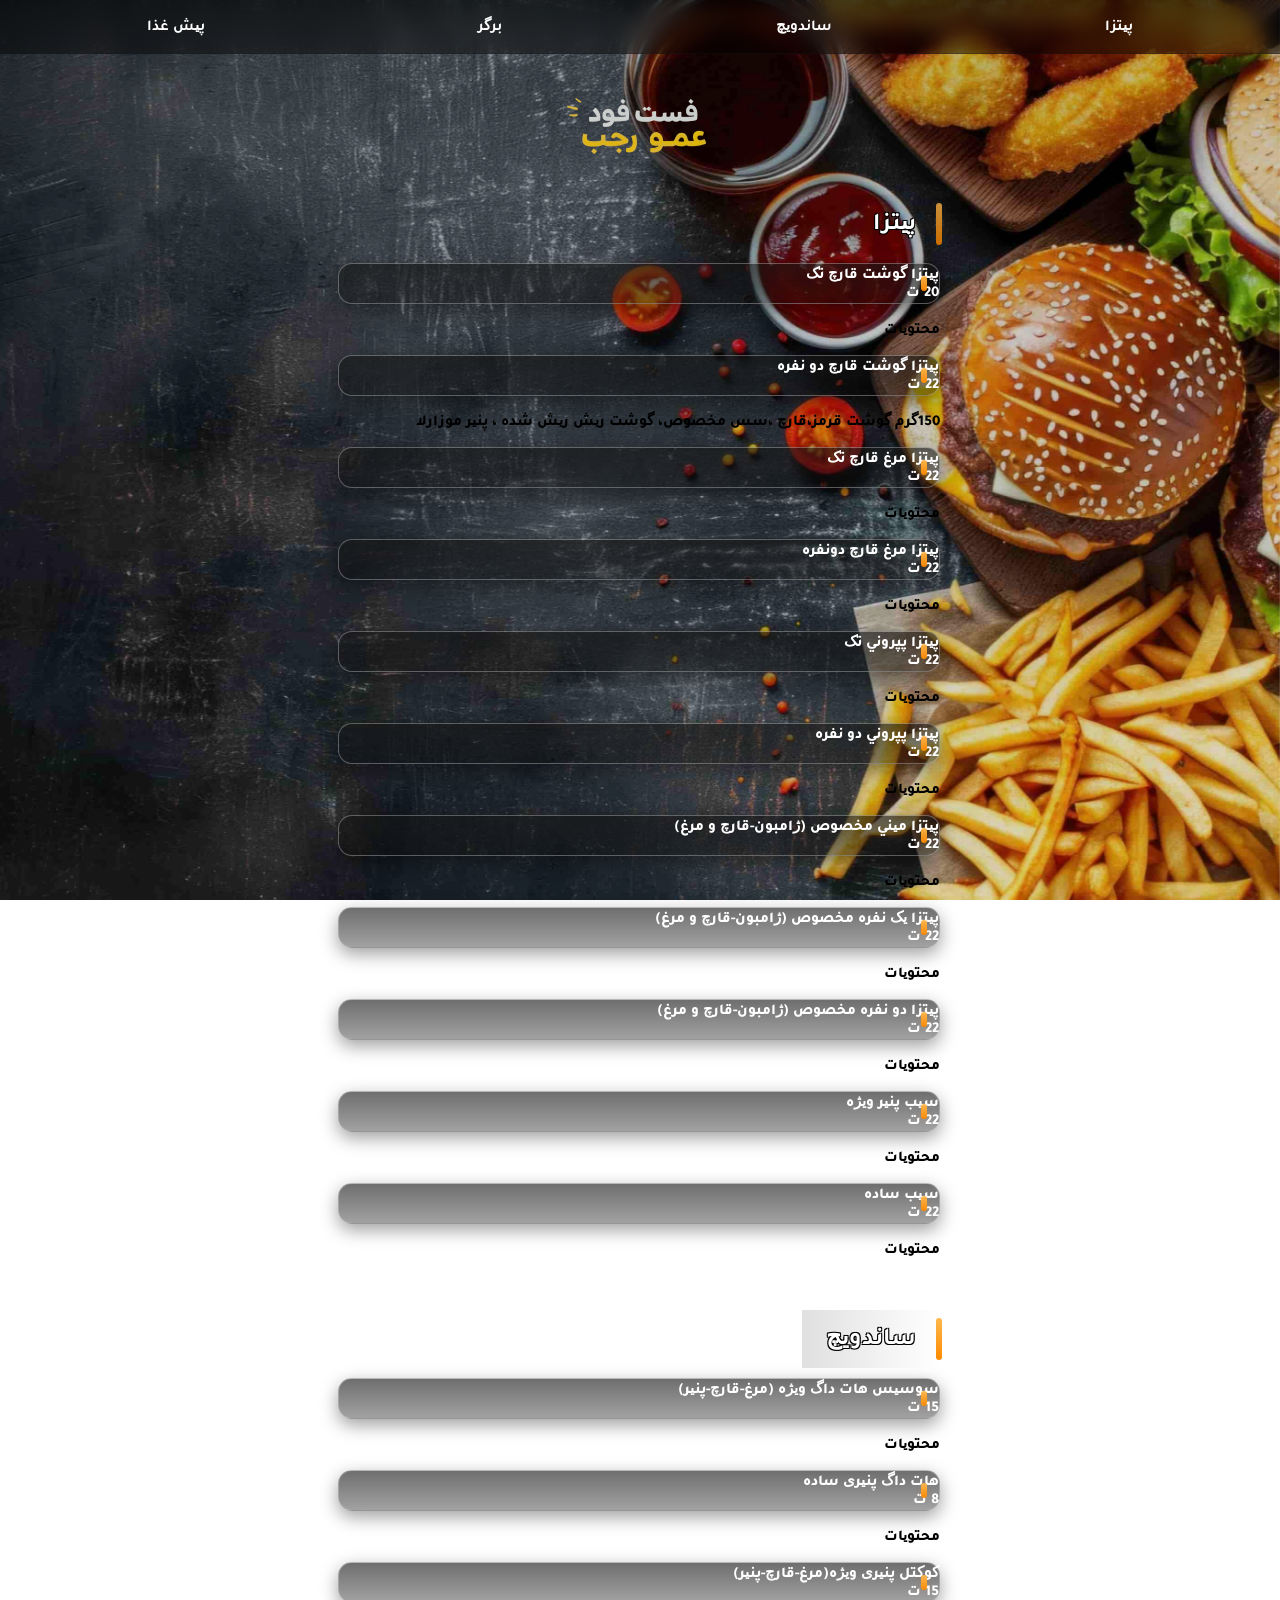
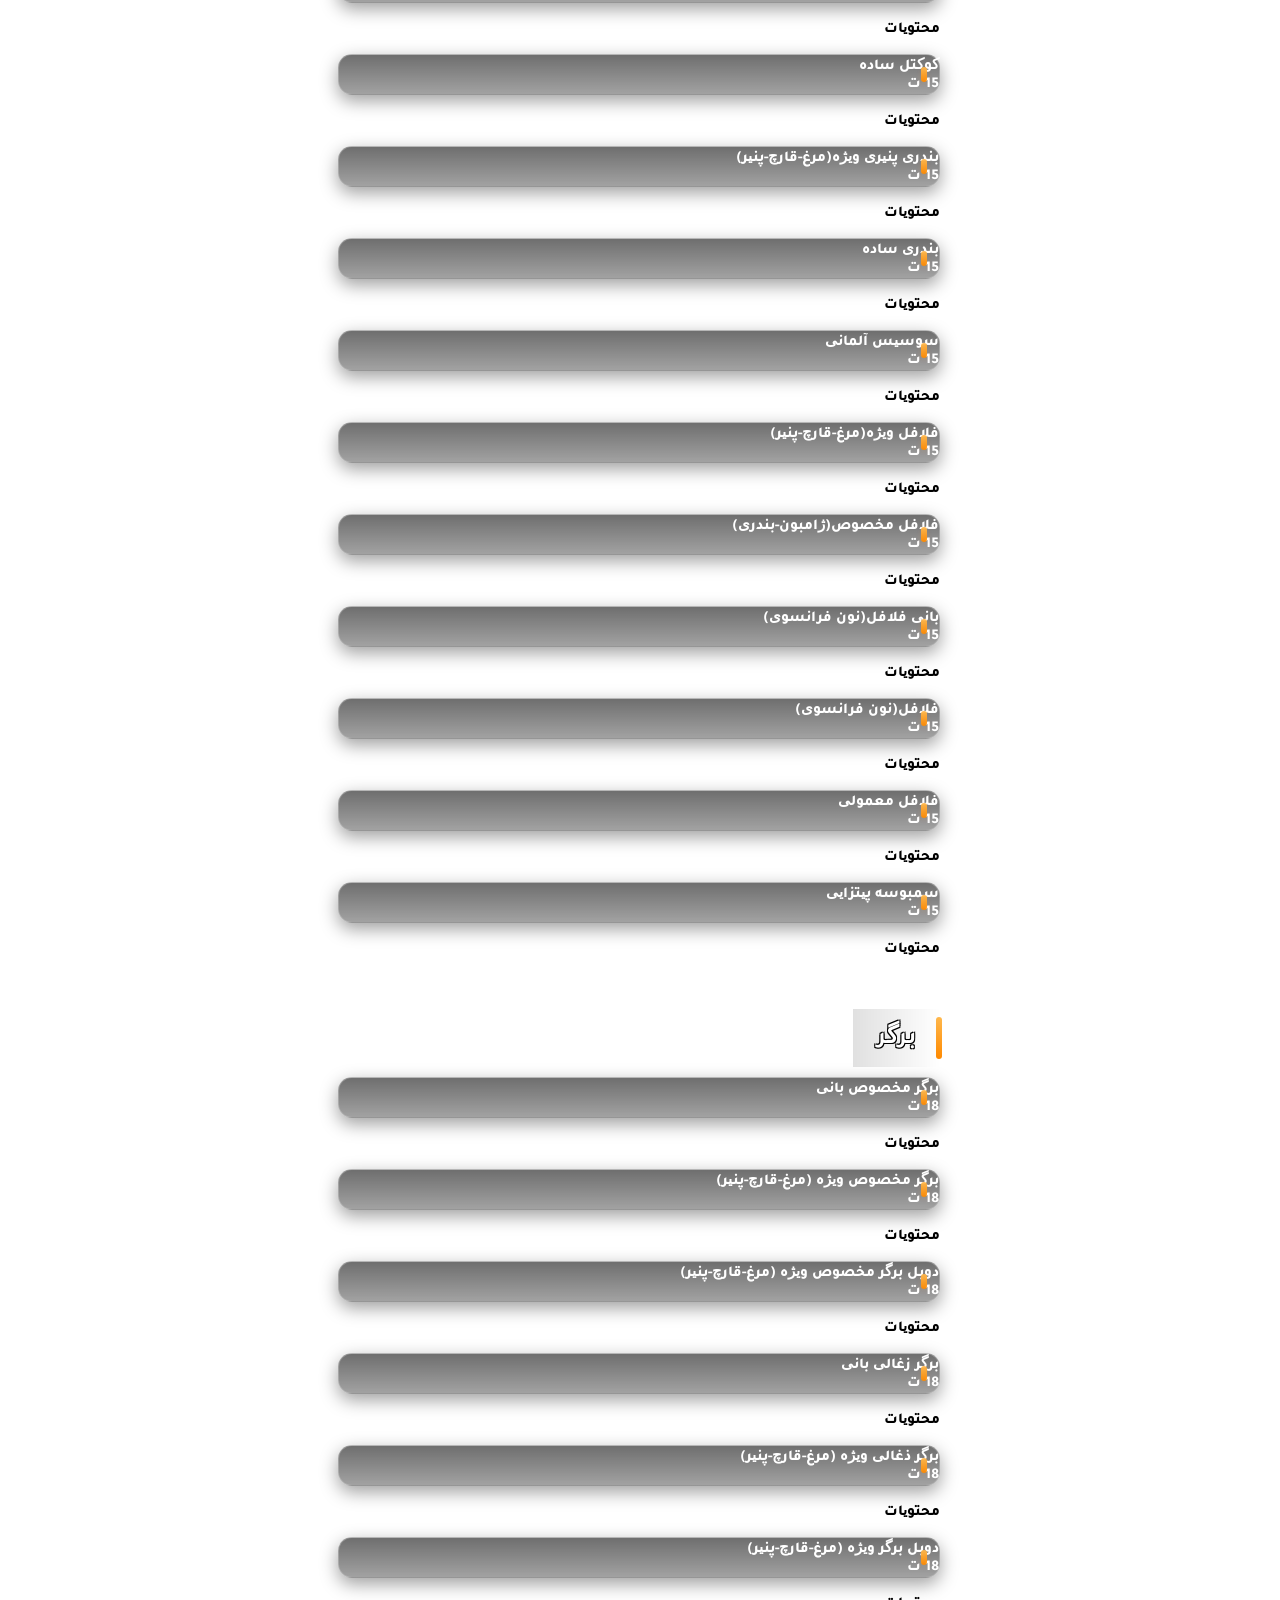
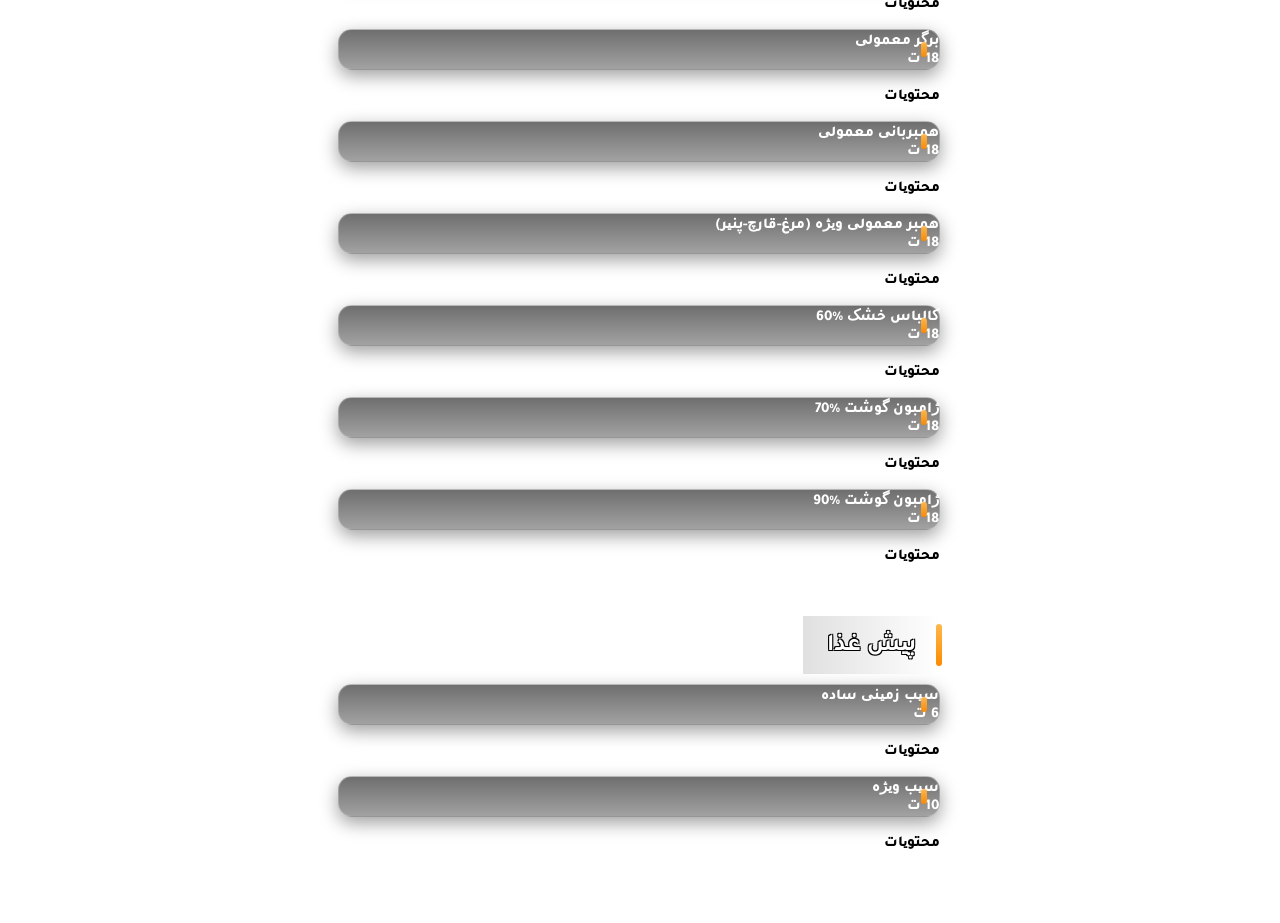
<file: menu.html>
<!DOCTYPE html>
<html lang="ar" dir="rtl">
<head>
  <meta charset="UTF-8" />
  <meta name="viewport" content="width=device-width, initial-scale=1.0"/>
  <title>قائمة الطعام</title>
  <link href="https://fonts.googleapis.com/css2?family=Tajawal:wght@400;700&display=swap" rel="stylesheet"/>
  <link type="text/css" rel="stylesheet" href="style.css"/>
</head>
<body>
  <nav class="navbar">
    <a href="#pizza">پیتزا</a>
    <a href="#sandwiches">ساندویچ</a>
    <a href="#burgers">برگر</a>
    <a href="#appetizers">پیش غذا</a>
    
  </nav>

  <img src="images/amoo-rajab.png" alt="عمو رجب" class="logo" />

  <div class="menu-container">

    <section id="pizza">
      <h2>پیتزا</h2>

      <div class="menu-block">
        <div class="menu-item"><span>پیتزا گوشت قارچ تک </span><div class="price-box">20 ت</div></div>
        <div class="item-details"><p>محتویات</p></div>
      </div>

      <div class="menu-block">
        <div class="menu-item"><span>پیتزا گوشت قارچ دو نفره </span><div class="price-box">22 ت</div></div>
        <div class="item-details"><p>150گرم گوشت قرمز،قارچ ،سس مخصوص، گوشت ریش ریش شده ، پنیر موزارلا           </p></div>
      </div>

      <div class="menu-block">
        <div class="menu-item"><span>پیتزا مرغ قارچ تک </span><div class="price-box">22 ت</div></div>
        <div class="item-details"><p>محتویات</p></div>
      </div>

      <div class="menu-block">
        <div class="menu-item"><span>پیتزا مرغ قارچ دونفره </span><div class="price-box">22 ت</div></div>
        <div class="item-details"><p>محتویات</p></div>
      </div>

      <div class="menu-block">
        <div class="menu-item"><span>پیتزا پپروني تک</span><div class="price-box">22 ت</div></div>
        <div class="item-details"><p>محتویات</p></div>
      </div>

      <div class="menu-block">
        <div class="menu-item"><span>پیتزا پپروني دو نفره</span><div class="price-box">22 ت</div></div>
        <div class="item-details"><p>محتویات</p></div>
      </div>

      <div class="menu-block">
        <div class="menu-item"><span>پیتزا میني مخصوص (ژامبون-قارچ و مرغ)</span><div class="price-box">22 ت</div></div>
        <div class="item-details"><p>محتویات</p></div>
      </div>

      <div class="menu-block">
        <div class="menu-item"><span>پیتزا یک نفره مخصوص (ژامبون-قارچ و مرغ)</span><div class="price-box">22 ت</div></div>
        <div class="item-details"><p>محتویات</p></div>
      </div>

      <div class="menu-block">
        <div class="menu-item"><span>پیتزا دو نفره مخصوص (ژامبون-قارچ و مرغ)</span><div class="price-box">22 ت</div></div>
        <div class="item-details"><p>محتویات</p></div>
      </div>

      <div class="menu-block">
        <div class="menu-item"><span>سیب پنیر ویژه</span><div class="price-box">22 ت</div></div>
        <div class="item-details"><p>محتویات</p></div>
      </div>

      <div class="menu-block">
        <div class="menu-item"><span>سیب ساده</span><div class="price-box">22 ت</div></div>
        <div class="item-details"><p>محتویات</p></div>
      </div>
    </section>

    <section id="sandwiches">
      <h2>ساندویچ</h2>

      <div class="menu-block">
        <div class="menu-item"><span>  سوسیس هات داگ ویژه (مرغ-قارچ-پنیر)</span><div class="price-box">15 ت</div></div>
        <div class="item-details"><p>محتویات</p></div>
      </div>

      <div class="menu-block">
        <div class="menu-item"><span>هات داگ پنیری ساده </span><div class="price-box">8 ت</div></div>
        <div class="item-details"><p>محتویات</p></div>
      </div>
      <div class="menu-block">
        <div class="menu-item"><span>کوکتل پنیری ویژه(مرغ-قارچ-پنیر)</span><div class="price-box">15 ت</div></div>
        <div class="item-details"><p>محتویات</p></div>
      </div>
    
      <div class="menu-block">
        <div class="menu-item"><span>کوکتل ساده</span><div class="price-box">15 ت</div></div>
        <div class="item-details"><p>محتویات</p></div>
      </div>
    
      <div class="menu-block">
        <div class="menu-item"><span>بندری پنیری ویژه(مرغ-قارچ-پنیر)</span><div class="price-box">15 ت</div></div>
        <div class="item-details"><p>محتویات</p></div>
      </div>
    
      <div class="menu-block">
        <div class="menu-item"><span>بندری ساده</span><div class="price-box">15 ت</div></div>
        <div class="item-details"><p>محتویات</p></div>
      </div>
    
      <div class="menu-block">
        <div class="menu-item"><span>سوسیس آلمانی</span><div class="price-box">15 ت</div></div>
        <div class="item-details"><p>محتویات</p></div>
      </div>
    
      <div class="menu-block">
        <div class="menu-item"><span>فلافل ویژه(مرغ-قارچ-پنیر)</span><div class="price-box">15 ت</div></div>
        <div class="item-details"><p>محتویات</p></div>
      </div>
    
      <div class="menu-block">
        <div class="menu-item"><span>فلافل مخصوص(ژامبون-بندری)</span><div class="price-box">15 ت</div></div>
        <div class="item-details"><p>محتویات</p></div>
      </div>
    
      <div class="menu-block">
        <div class="menu-item"><span>بانی فلافل(نون فرانسوی)</span><div class="price-box">15 ت</div></div>
        <div class="item-details"><p>محتویات</p></div>
      </div>
    
      <div class="menu-block">
        <div class="menu-item"><span>فلافل(نون فرانسوی)</span><div class="price-box">15 ت</div></div>
        <div class="item-details"><p>محتویات</p></div>
      </div>
    
      <div class="menu-block">
        <div class="menu-item"><span>فلافل معمولی</span><div class="price-box">15 ت</div></div>
        <div class="item-details"><p>محتویات</p></div>
      </div>
    
      <div class="menu-block">
        <div class="menu-item"><span>سمبوسه پیتزایی</span><div class="price-box">15 ت</div></div>
        <div class="item-details"><p>محتویات</p></div>
      </div>

    </section>

      <section id="burgers">
        <h2>برگر</h2>
      
        <div class="menu-block">
          <div class="menu-item"><span>برگر مخصوص بانی</span><div class="price-box">18 ت</div></div>
          <div class="item-details"><p>محتویات</p></div>
        </div>
      
        <div class="menu-block">
          <div class="menu-item"><span> برگر مخصوص ویژه (مرغ-قارچ-پنیر)</span><div class="price-box">18 ت</div></div>
          <div class="item-details"><p>محتویات</p></div>
        </div>
      
        <div class="menu-block">
          <div class="menu-item"><span> دوبل برگر مخصوص ویژه (مرغ-قارچ-پنیر)</span><div class="price-box">18 ت</div></div>
          <div class="item-details"><p>محتویات</p></div>
        </div>
      
        <div class="menu-block">
          <div class="menu-item"><span> برگر زغالی بانی</span><div class="price-box">18 ت</div></div>
          <div class="item-details"><p>محتویات</p></div>
        </div>
      
        <div class="menu-block">
          <div class="menu-item"><span>برگر ذغالی ویژه (مرغ-قارچ-پنیر)</span><div class="price-box">18 ت</div></div>
          <div class="item-details"><p>محتویات</p></div>
        </div>
      
        <div class="menu-block">
          <div class="menu-item"><span>دوبل برگر ویژه (مرغ-قارچ-پنیر)</span><div class="price-box">18 ت</div></div>
          <div class="item-details"><p>محتویات</p></div>
        </div>
      
        <div class="menu-block">
          <div class="menu-item"><span>برگر معمولی</span><div class="price-box">18 ت</div></div>
          <div class="item-details"><p>محتویات</p></div>
        </div>
      
        <div class="menu-block">
          <div class="menu-item"><span> همبربانی معمولی</span><div class="price-box">18 ت</div></div>
          <div class="item-details"><p>محتویات</p></div>
        </div>
      
        <div class="menu-block">
          <div class="menu-item"><span> همبر معمولی ویژه (مرغ-قارچ-پنیر)</span><div class="price-box">18 ت</div></div>
          <div class="item-details"><p>محتویات</p></div>
        </div>
      
        <div class="menu-block">
          <div class="menu-item"><span>کالباس خشک  %60</span><div class="price-box">18 ت</div></div>
          <div class="item-details"><p>محتویات</p></div>
        </div>
      
        <div class="menu-block">
          <div class="menu-item"><span>ژامبون گوشت %70</span><div class="price-box">18 ت</div></div>
          <div class="item-details"><p>محتویات</p></div>
        </div>
      
        <div class="menu-block">
          <div class="menu-item"><span> ژامبون گوشت %90</span><div class="price-box">18 ت</div></div>
          <div class="item-details"><p>محتویات</p></div>
        </div>
      </section>
      
    <section id="appetizers">
      <h2>پیش غذا</h2>

      <div class="menu-block">
        <div class="menu-item"><span>سیب زمینی ساده</span><div class="price-box">6 ت</div></div>
        <div class="item-details"><p>محتویات</p></div>
      </div>

      <div class="menu-block">
        <div class="menu-item"><span>سیب ویژه</span><div class="price-box">10 ت</div></div>
        <div class="item-details"><p>محتویات</p></div>
      </div>
    </section>

  </div>

  <script>
    document.querySelectorAll('.menu-item').forEach((item) => {
      item.addEventListener('click', () => {
        const details = item.nextElementSibling;
        if (!details || !details.classList.contains('item-details')) return;

        const isOpen = details.style.maxHeight && details.style.maxHeight !== "0px";

        document.querySelectorAll('.item-details').forEach(d => {
          d.style.maxHeight = null;
          d.style.paddingTop = 0;
          d.style.opacity = 0;
          d.style.border = "none";
        });

        if (!isOpen) {
          details.style.maxHeight = details.scrollHeight + "px";
          details.style.paddingTop = "10px";
          details.style.opacity = 1;
          details.style.border = "1px solid rgba(255, 255, 255, 0.2)";
        }
      });
    });
  </script>
</body>
</html>
</file>
<file: style.css>
/* ---------------------------
   AMO RAJAB — FINAL FLIP CSS (VERTICAL + GLASS)
   --------------------------- */

   :root {
    --fg: #fff;
    --pill-bg: rgba(0,0,0,0.45);
    --card-bg: linear-gradient(180deg, rgba(20,20,20,0.58), rgba(10,10,10,0.38));
  }
  
  /* ===== Root & background ===== */
  html {
    scroll-behavior: smooth;
  }
  
  /* main page container */
  body {
    margin: 0;
    direction: rtl;
    font-family: 'Tajawal','Vazirmatn','Estedad','Tahoma',sans-serif;
    font-weight: 800;
    font-size: 15px;
    background: transparent; /* image lives on ::before */
  }
  
  body::before {
    content: '';
    position: fixed;
    inset: 0;
    z-index: -2;
    background-image: url('images/beautuful-fast-food-background.jpg');
    background-size: cover;
    background-repeat: no-repeat;
    background-position: center top;
    background-attachment: fixed; /* stays fixed on scroll */
  }
  
  /* 🔹 Dark overlay layer */
  body::after {
    content: '';
    position: fixed;
    inset: 0;
    z-index: -1;
    background: linear-gradient(to bottom right, rgba(0,0,0,0.3), rgba(0,0,0,0.1));
  }
  
  /* mobile tweaks */
  @media (max-width: 720px) {
    body {
      font-size: 16px;
    }
  
    /* use mobile-specific background */
    body::before {
      background-image: url('images/mobile-bg.jpg');
      background-size: cover;
      background-position: center top;
      background-attachment: fixed;
    }
  }
  
  /* ===== Navbar ===== */
  .navbar {
    position: fixed;
    top: 0;
    left: 0;
    right: 0;
    z-index: 3000;
    display: flex;
    justify-content: space-around;
    padding: 10px;
    background: linear-gradient(180deg, rgba(0,0,0,0.62), rgba(0,0,0,0.45));
    backdrop-filter: blur(10px);
    border-bottom: 1px solid rgba(255,255,255,0.03);
  }
  
  .navbar a {
    color: var(--fg);
    text-decoration: none;
    font-weight: 700;
    font-size: 0.95rem;
    padding: 6px 7px;
    border-radius: 8px;
    transition: background 0.22s ease;
  }
  
  .navbar a:hover {
    background: rgba(255,255,255,0.15);
  }
  
  /* ===== Logo ===== */
  .logo {
    display: block;
    margin: 95px auto 0;           /* same as your last version */
    height: 60px;
    max-width: 80%;
    object-fit: contain;
    position: relative;
    z-index: 1500;
  }
  
  /* ===== Layout ===== */
  .menu-container {
    max-width: 600px;
    margin: 0 auto;
    padding: 20px 10px 40px;
  }
  
  section {
    margin-bottom: 30px;
    scroll-margin-top: 70px;
  }
  
  /* section headings */
  section h2 {
    display: inline-block;
    position: relative;
    padding: 0.5em 1em;
    margin: 20px 0 10px;
    font-weight: 700;
    font-size: 1.5rem;
    color: var(--fg);
    text-shadow:
      -1px -1px 0 #000,
       1px -1px 0 #000,
      -1px  1px 0 #000,
       1px  1px 0 #000;
    background: linear-gradient(90deg, rgba(0,0,0,0.12), transparent);
  }
  
  /* orange stripe for headings */
  section h2::before {
    content: "";
    position: absolute;
    top: 8px;
    right: -2px;
    height: calc(100% - 16px);
    width: 6px;
    border-radius: 6px;
    background: linear-gradient(180deg, #ffb84d, #ff8a00);
    z-index: -1;
  }
  
  /* ===== Floating buttons ===== */
  .floating-buttons { /* kept in case you use it later */ }
  
  .instagram-float {
    position: fixed;
    top: 90px;             /* spacing below navbar */
    left: 10px;
    width: 50px;
    height: 50px;
    border-radius: 50%;
    padding: 6px;
    z-index: 999;
    display: flex;
    justify-content: center;
    align-items: center;
    transition: transform 0.3s ease, opacity 0.3s ease;
    background: none;
    box-shadow: 0 10px 28px rgba(0,0,0,0.28);
  }
  
  .instagram-float:hover {
    transform: scale(1.1);
  }
  
  .instagram-float img {
    width: 100%;
    height: 100%;
    border-radius: 50%;
    display: block;
  }
  
  /* Floating Call Icon - top-right by default */
  .floating-call {
    position: fixed;
    right: 20px;
    width: 50px;
    height: 50px;
    z-index: 1000;
    transition: all 0.4s ease;
    background: none;
    box-shadow: 0 10px 28px rgba(0,0,0,0.28);
  }
  
  /* at top (no .at-bottom class) */
  .floating-call:not(.at-bottom) {
    top: 90px;             /* spacing below navbar */
  }
  
  /* when scrolled beyond hero, move to bottom-right */
  .floating-call.at-bottom {
    top: auto;
    bottom: 20px;
  }
  
  /* animation helper classes */
  .slide-out {
    opacity: 0;
    transform: scale(0.9);
  }
  
  .slide-in {
    opacity: 1;
    transform: scale(1);
  }
  
  /* ===== Menu items (flip cards) ===== */
  
  .menu-block {
    margin-bottom: 14px;
  }
  
  .menu-item-card {
    perspective: 1400px; /* slight 3D feel */
  }
  
  /* clickable card */
  .menu-item {
    position: relative;
    width: 100%;
    border-radius: 14px;
    background: linear-gradient(180deg, rgba(22,22,22,0.62), rgba(10,10,10,0.38));
    color: var(--fg);
    cursor: pointer;
    transition: transform 0.32s cubic-bezier(.2,.9,.2,1), box-shadow .28s ease, background .28s ease;
    overflow: visible;
    box-shadow: 0 6px 18px rgba(0,0,0,0.38);
    transform-style: preserve-3d;
  
    /* 🔹 slim shiny silver outline */
    border: 1px solid rgba(220,220,220,0.35);
  }
  
  /* subtle hover lift (desktop; mobile just gets nicer shadow) */
  .menu-item:hover {
    transform: translateY(-4px);
    box-shadow: 0 14px 34px rgba(0,0,0,0.42);
  }
  
  /* thin orange accent stripe on right edge */
  .menu-item::after {
    content: '';
    position: absolute;
    top: 12px;
    bottom: 12px;
    right: 12px;
    width: 6px;
    border-radius: 6px;
    background: linear-gradient(180deg, #ffb84d, #ff8a00);
    opacity: 0.95;
    pointer-events: none;
    z-index: 3;
    box-shadow: 0 2px 6px rgba(255,138,0,0.12);
  }
  
  /* shared face styles */
  .card-face {
    box-sizing: border-box;
    padding: 12px 14px;
    border-radius: 14px;
    backface-visibility: hidden;
    -webkit-backface-visibility: hidden;
  }
  
  /* FRONT side: normal flow, defines height */
  .card-front {
    position: relative;
    display: flex;
    align-items: center;
    justify-content: space-between;
    gap: 12px;
    z-index: 1;
  }
  
  /* BACK side: overlay, does NOT affect layout */
  .card-back {
    position: absolute;
    inset: 0;
    background: linear-gradient(180deg, #ffffff, #fafafa);
    color: #111;
    font-size: 0.95rem;
    padding: 20px;
    border-radius: 14px;
    border: 1px solid rgba(0,0,0,0.04);
  
    /* Keep text upright after flip */
    transform: rotateX(180deg);
  
    /* ✨ No scrollbar — fully clean */
    overflow: hidden;
  
    /* ✨ Center the text vertically and horizontally */
    display: flex;
    align-items: center;
    justify-content: center;
    text-align: center;
  
    /* Transition & visibility */
    opacity: 0;
    visibility: hidden;
    pointer-events: none;
  
    z-index: 2;
    transition: opacity 0.28s ease, visibility 0.28s ease;
  }
  
  /* flip state – vertical spin + swap visual side */
  .menu-item.flipped {
    transform: rotateX(180deg);
  }
  
  .menu-item.flipped .card-front {
    opacity: 0;
    pointer-events: none;
  }
  
  .menu-item.flipped .card-back {
    opacity: 1;
    visibility: visible;
    pointer-events: auto;
  }
  
  /* title text */
  .item-title {
    flex: 1 1 auto;
    font-weight: 700;
    font-size: 1.03rem;
    white-space: normal;   /* allow wrapping */
    overflow: visible;     /* prevents clipping */
    text-overflow: unset;  /* stops the ... */
    line-height: 1.4;      /* optional: nicer multi-line spacing */
    letter-spacing: 0.2px;
    text-shadow: 0 1px 1px rgba(0,0,0,0.65);
  }
  
  /* prices */
  .prices {
    display: flex;
    flex-direction: column;
    gap: 4px;
    width: 100%; /* make sure it spans full available width */
    align-items: flex-end;
    margin-right: 6px; /* keep clear of orange bar on small screens */
  }
  
  .price-entry {
    display: inline-flex;
    align-items: center;
    gap: 6px;
    padding: 6px 10px;
    border-radius: 999px;
    background: linear-gradient(180deg, rgba(255,255,255,0.06), rgba(255,255,255,0.03));
    color: #fff;
    font-weight: 700;
    min-width: 72px;
    justify-content: center;
    font-size: 0.92rem;
    border: 1px solid rgba(255,255,255,0.06);
    box-shadow: inset 0 -2px 4px rgba(0,0,0,0.18), 0 6px 14px rgba(0,0,0,0.25);
    white-space: nowrap; /* stops line break inside pill */
  }
  
  .price-size {
    font-size: 0.72rem;
    opacity: 0.9;
    display: block;
    line-height: 1;
  }
  
  .price-value {
    font-variant-numeric: tabular-nums;
  }
  
  /* extra spacing between stacked price pills */
  .prices .price-entry + .price-entry {
    margin-top: 6px;
  }

  #platters .price-entry {
    background: linear-gradient(
      180deg,
      rgba(129, 199, 132, 0.95),
      rgba(102, 187, 106, 0.95)
    );
  margin-top: 0.75rem;
  margin-bottom: 0.75rem;
    transform: rotate(-30deg);
  }

  
  
  /* responsive tweaks */
  @media (min-width: 720px) {
    .price-entry {
      min-width: 84px;
      padding: 8px 12px;
    }
  }
  
  @media (max-width: 360px) {
    .price-entry {
      min-width: 64px;
      padding: 5px 8px;
      font-size: 0.86rem;
    }
  }
  
  /* footer (if you add one) */
  .menu-footer {
    direction: rtl;
    text-align: center;
    padding: 12px;
    background-color: #f8f8f8;
    font-size: 16px;
    color: #444;
    border-top: 1px solid #ddd;
  }
  
  .menu-footer a {
    color: #e91e63;
    font-weight: bold;
    text-decoration: none;
  }
</file>
